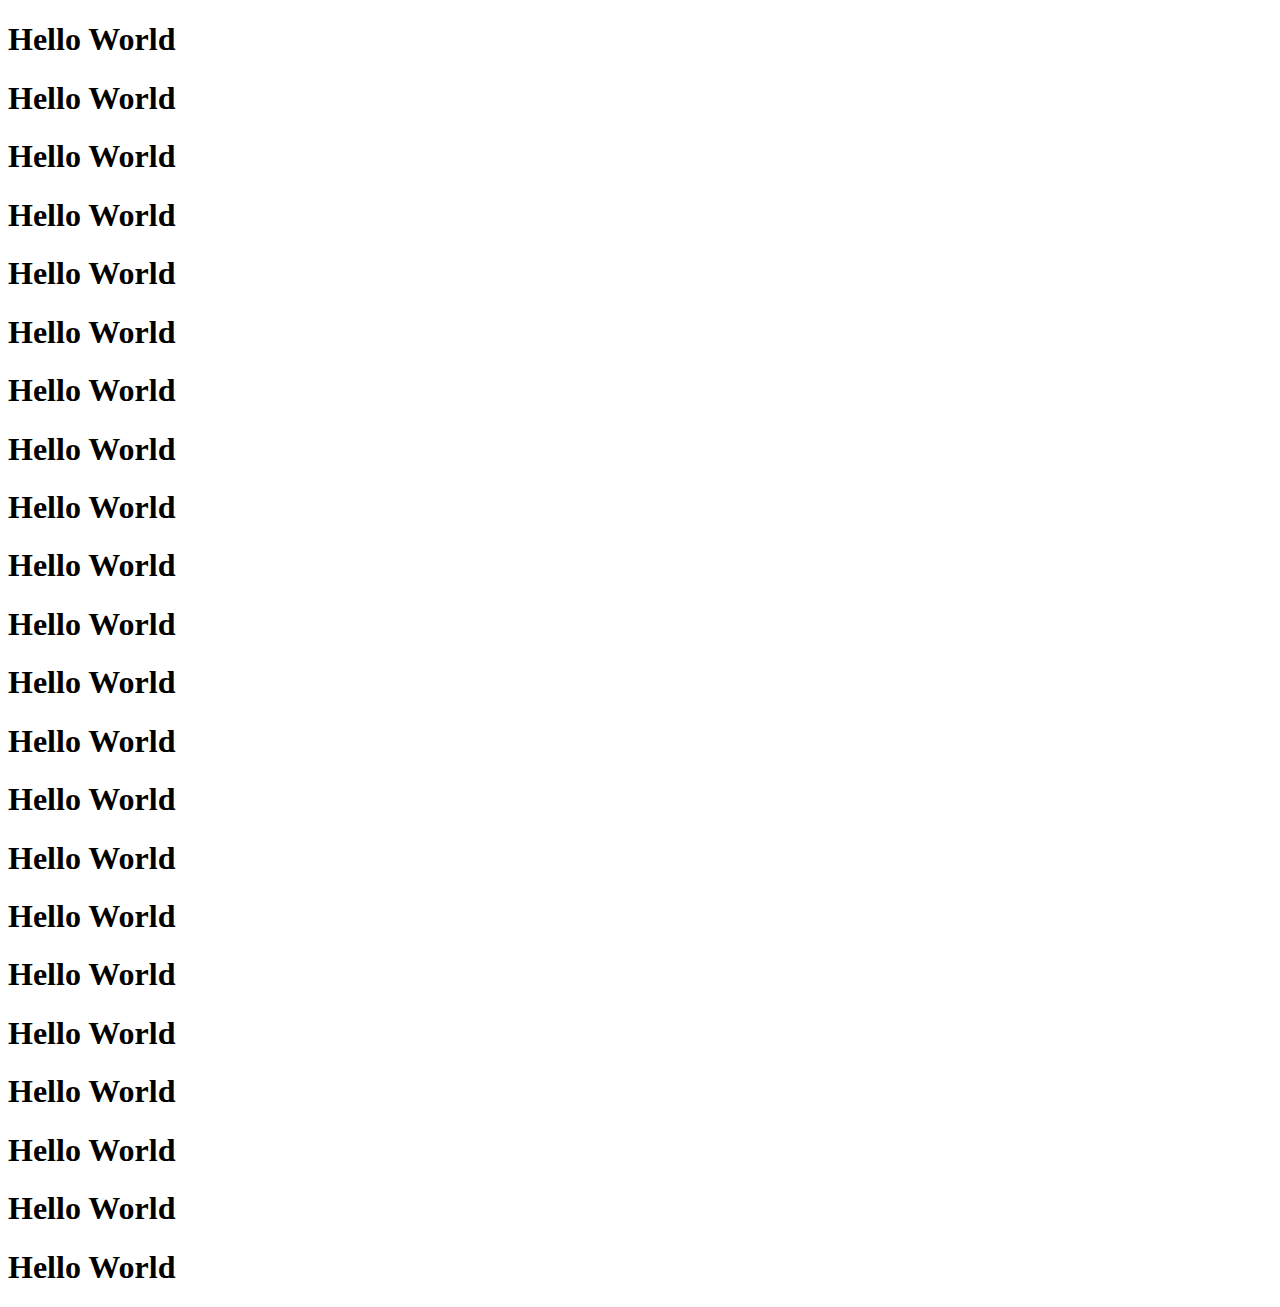
<file: absolute.html>
<!DOCTYPE html>
<html lang="en" dir="ltr">
  <head>
    <meta charset="utf-8">
    <title>positioning</title>
    <link rel="stylesheet" href="D:\WebDev\HTML - Personal Site\css\CSS\styl.css">
    <link href="https://fonts.googleapis.com/css2?family=Monoton&family=Rubik+Puddles&display=swap" rel="stylesheet">
  </head>
  <body>
    <div class="container">
    <div class="red">
      </div>
      <div class="blue">
      </div>
      <div class="yellow">
        </div>
        </div>
        <h1>Hello World</h1>
        <h1>Hello World</h1>
        <h1>Hello World</h1>
        <h1>Hello World</h1>
        <h1>Hello World</h1>
        <h1>Hello World</h1>
        <h1>Hello World</h1>
        <h1>Hello World</h1>
        <h1>Hello World</h1>
        <h1>Hello World</h1>
        <h1>Hello World</h1>
        <h1>Hello World</h1>
        <h1>Hello World</h1>
        <h1>Hello World</h1>
        <h1>Hello World</h1>
        <h1>Hello World</h1>
        <h1>Hello World</h1>
        <h1>Hello World</h1>
        <h1>Hello World</h1>
        <h1>Hello World</h1>
        <h1>Hello World</h1>
        <h1>Hello World</h1>
  </body>
</html>
</file>
